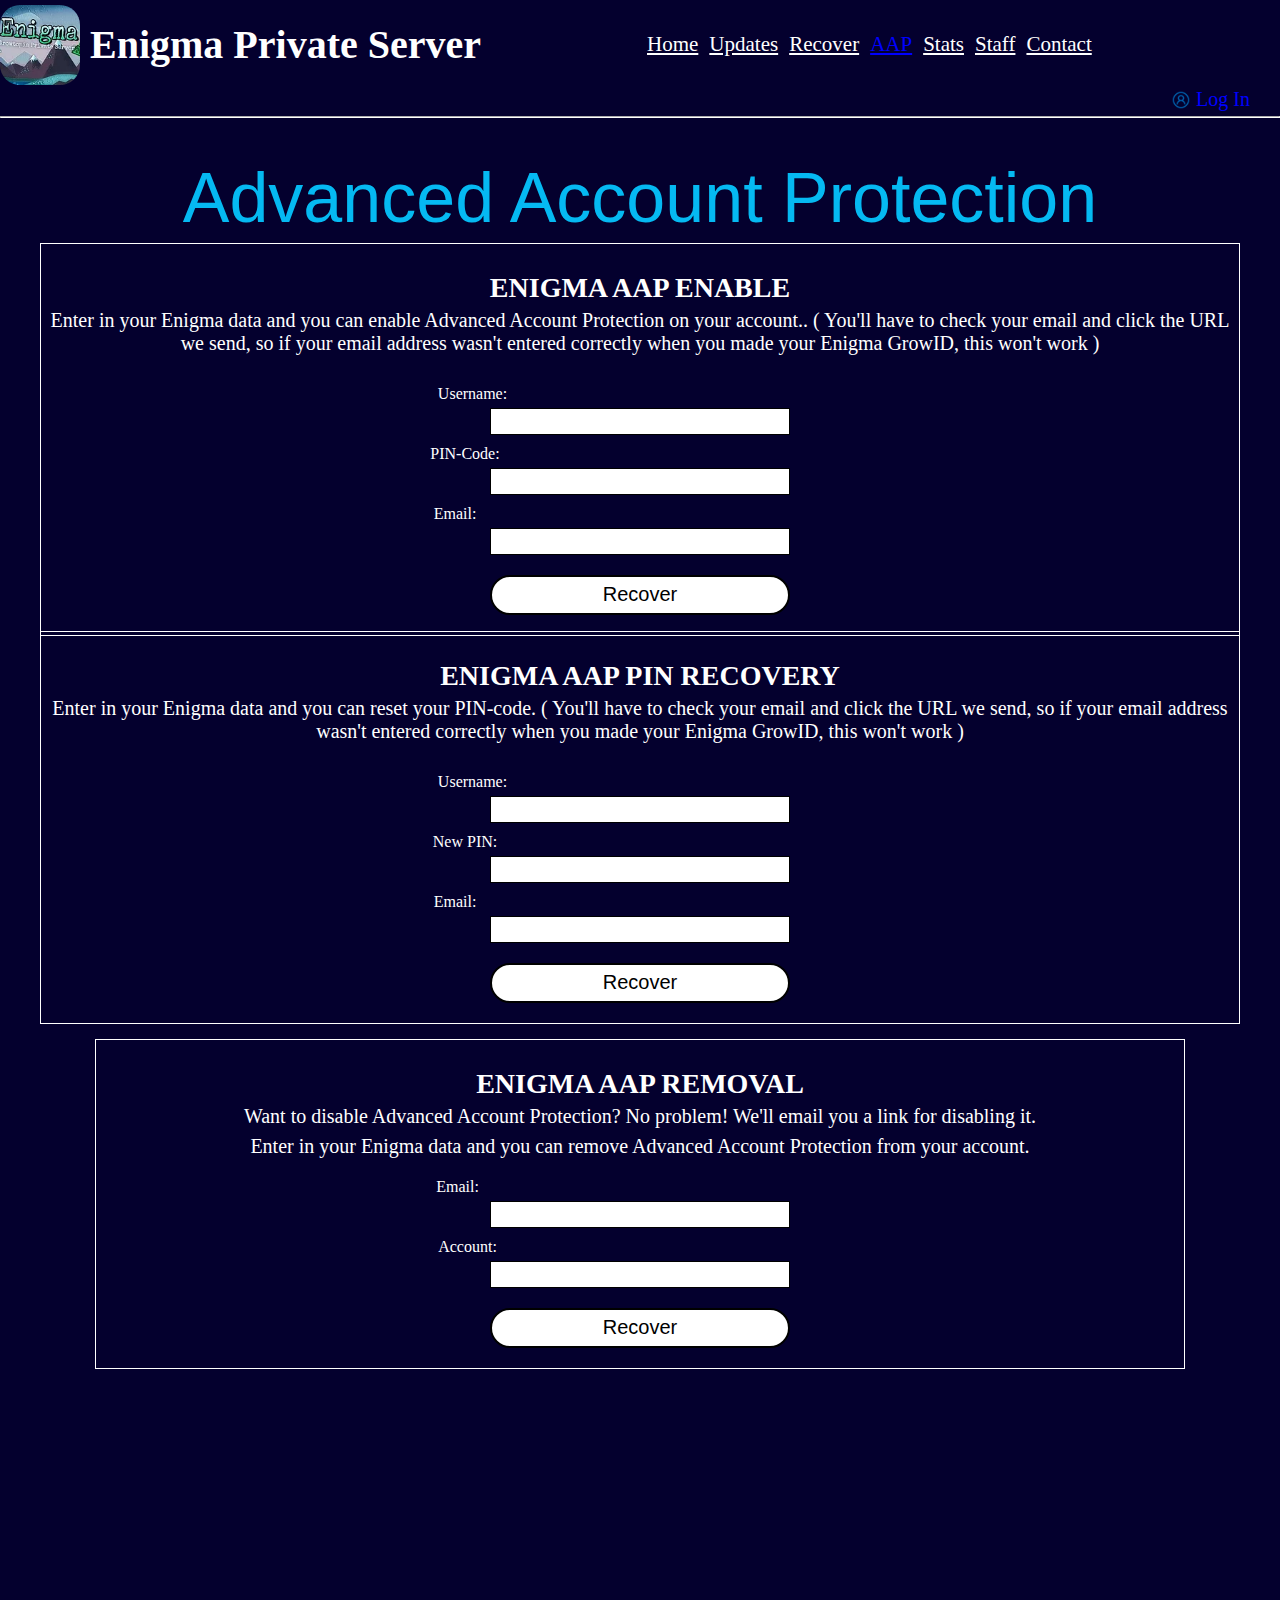
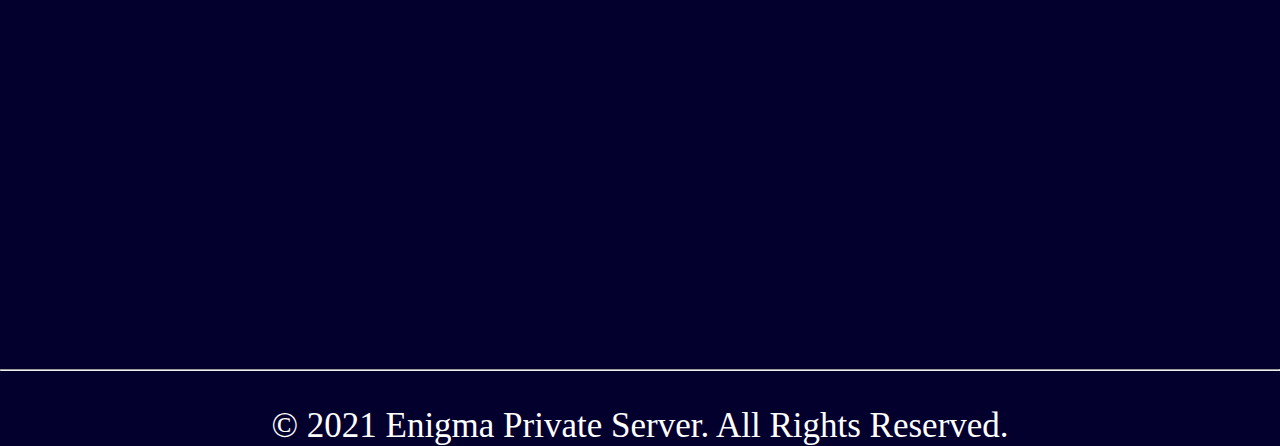
<file: aap.html>
<html xmlns="http://www.w3.org/1999/xhtml"><head>
    <style type="text/css">
        body, html {
            height: 100%;
            margin: 0;
        }
    </style>
    <link rel="stylesheet" href="design.css"><title>
	Account Protection
</title></head>
<body style="margin: 0; height: 100%; background-color: #04002e">
    
     <!--Lume effect, kuni jaanuarini arvatavasti...-->
    
    <!--Lume effect, kuni jaanuarini arvatavasti...-->

    <form method="post" action="./AccountProtection" id="NewForm">
<div class="aspNetHidden">
<input type="hidden" name="__EVENTTARGET" id="__EVENTTARGET" value="">
<input type="hidden" name="__EVENTARGUMENT" id="__EVENTARGUMENT" value="">
<input type="hidden" name="__VIEWSTATE" id="__VIEWSTATE" value="s2BmVvtiavBHxNt103ED93etzY4d7ng516Cw9JBS2lNLgckl0P8C7mkxbhyluVXpyHmVgtOSD/dCCUTKrFtEi8GUVT+y0OEjBwlMStL0SDuwUcH1EntvPzIa4psoymCDZ2h0NBDxgebGeqvsW01vtLjMMzbxFsgnMeRMg0NdXjQ=">
</div>

<script type="text/javascript">
//<![CDATA[
var theForm = document.forms['NewForm'];
if (!theForm) {
    theForm = document.NewForm;
}
function __doPostBack(eventTarget, eventArgument) {
    if (!theForm.onsubmit || (theForm.onsubmit() != false)) {
        theForm.__EVENTTARGET.value = eventTarget;
        theForm.__EVENTARGUMENT.value = eventArgument;
        theForm.submit();
    }
}
//]]>
</script>


<div class="aspNetHidden">

	<input type="hidden" name="__VIEWSTATEGENERATOR" id="__VIEWSTATEGENERATOR" value="1B19F359">
	<input type="hidden" name="__EVENTVALIDATION" id="__EVENTVALIDATION" value="Am5cwlbH7JGZKR1JWh77Mp2w7iohoC/DCsr2De9utOr+0w4JlvUlxsfRnoJVqXnqMRv0SlUVLLJzGG3EBEzgytLU6LMzMXP4PfUYfPV7Cq+z7wN14rLlfDSuArNBlzZr0T1Zb6IrwoS3lwMOL5j56Y6fw4FVkULTjRZ4O/URdkxKywX25nWE61mcH4aojPC6CzgPi354u+lSihnb2LlSEazp/MSVZPNGAXYRb222P5SlT/Ykd7syokdfIKpk/2Ezo4TmnIL2440VC60V7Vc3Fup1Z8dcE4IX6kqvSgvygUzN/ZpKnEJ+8XBfkU5t6zv079g3y4K/E6IEZFQ1w9asp+RYR/72ms4Jl1l2wR1Vp7d3W2LmLWRL+3vRtaK54xaTiQIkXDXQAlQ42RFVtVVMhHD3kb7NDcLfjbXpHW70ovWp1V2rlE5Lz97rXIEp5Wp4EyjHnDECtn8vMeq9+t+0Z4V6LISxLdXuOOyjUJnmpBk=">
</div>
        <div style="width: 100%; display: flex; position: relative;">
            <div style="width: 50%; float: left; display: flex; margin: 0 auto; position: relative;">
                <div style="margin: auto; margin-left: 0px; margin-right: 10px;">
                    <img src="enigmapslogo.png" style="width: 80px; height: 80px; border-radius: 20px; 20px; 20px; 20px;" alt="">
                </div>
                <h1>
                    <span style="color: #ffffff" class="bigtext">Enigma Private Server
                    </span>
                </h1>
            </div>
            <div style="width: 50%; float: right; display: inline-block; margin: auto;">
                <div style="display: inline-block; margin: auto;">
                    <a class="ylemineDivNupud" href="index.html"> Home</a>
                    <a class="ylemineDivNupud" href="updates.html"> Updates</a>
                    <a class="ylemineDivNupud" href="recover.html"> Recover</a>
                    <a class="ylemineDivNupud" href="aap.html" style="color: blue;"> AAP</a>
                    <a class="ylemineDivNupud" href="stats.html"> Stats</a>
                    <a class="ylemineDivNupud" href="staff.html"> Staff</a>
                    <a class="ylemineDivNupud" href="contact.html"> Contact</a>
                </div>
            </div>
        </div>
        <div style="width: 100%;">
            <div style="width: 50%; float: left;">
            </div>
            <div style="width: 50%; float: right;">
                <a href="login.html">
                    <span id="userLabel" style="color: blue; font-size: 20px; float: right; margin-right: 30px; margin-top: -2px; margin-bottom:0px;">Log In</span>
                </a>
                <img src="LoginIcon.png" style="float: right; width: 20px; margin-right: 5px; height: 20px; border-radius: 20px 20px 20px 20px;" alt="">

            </div>
        </div>
        <br>
        <hr style="border-color: #FFFFFF;" align="center">
        <div style="width: 100%; text-align: center; margin-top: -30px;">
            <p style="font-family: 'Barlow', sans-serif; font-size: 70px; color: #05B9F2; margin-bottom: 10px;">Advanced Account Protection </p>
        </div>
        <div style="display: flex;">

            <div style="border: 1px solid green; border-color: white; float:right; flex:1; margin-top:-5px; margin-left:40px; margin-right:40px;" class="wrapper">
                <p style="color: white; margin-bottom: 5px; text-align: center;" class="bigtext2">
                    <strong>ENIGMA AAP ENABLE
                    </strong>
                    <br>
                </p>
                <p style="color: white; margin-top: 2px; text-align: center; margin-bottom: 30px; font-size:20px;">Enter in your Enigma data and you can enable Advanced Account Protection on your account.. ( You'll have to check your email and click the URL we send, so if your email address wasn't entered correctly when you made your Enigma GrowID, this won't work ) </p>

                <p style="margin-right: 335px; color: white; margin-top: 0px; margin-bottom: 5px; font-family: Candara;">Username: </p>
                <input name="aapEnableName" type="text" id="aapEnableName" class="textbox">
                <br>
                <p style="margin-right: 350px; color: white; margin-top: 0px; margin-bottom: 5px; font-family: Candara;">PIN-Code: </p>
                <input name="aapEnablePin" type="text" id="aapEnablePin" class="textbox">
                <br>
                <p style="margin-right: 370px; color: white; margin-top: 0px; margin-bottom: 5px; font-family: Candara;">Email: </p>
                <input name="aapEnableEmail" type="text" id="aapEnableEmail" class="textbox">
                <br>
                <input type="submit" name="Button3" value="Recover" id="Button3" class="button">
                <br>
                            
            </div>
        </div>


        <div style="display: flex;">

           

            <div style=" color:white; border: 1px solid green; border-color: white; float:right; flex:1; margin-top:-5px; margin-left:40px; margin-right:40px;" class="wrapper">
                <p style="margin-bottom: 5px; text-align: center;" class="bigtext2">
                    <strong>ENIGMA AAP PIN RECOVERY
                    </strong>
                    <br>
                </p>
                <p style=" margin-top: 2px; text-align: center; margin-bottom: 30px; font-size:20px;">Enter in your Enigma data and you can reset your PIN-code. ( You'll have to check your email and click the URL we send, so if your email address wasn't entered correctly when you made your Enigma GrowID, this won't work ) </p>

                <p style="margin-right: 335px;  margin-top: 0px; margin-bottom: 5px; font-family: Candara;">Username: </p>
                <input name="Name" type="text" id="Name" class="textbox">
                <br>
                <p style="margin-right: 350px;  margin-top: 0px; margin-bottom: 5px; font-family: Candara;">New PIN: </p>
                <input name="Pin" type="text" id="Pin" class="textbox">
                <br>
                <p style="margin-right: 370px;  margin-top: 0px; margin-bottom: 5px; font-family: Candara;">Email: </p>
                <input name="Email" type="text" id="Email" class="textbox">
                <br>
                <input type="submit" name="Button1" value="Recover" id="Button1" class="button">
                <br>
                            
            </div>

           

        </div>
        <div style="width:85%; color:white; border:1px solid green; border-color:white; margin: 0 auto; margin-top:15px; text-align:center;">
            <p style=" margin-bottom: 5px; text-align: center;" class="bigtext2">
                <strong>ENIGMA AAP REMOVAL</strong>
            </p>
            <p style=" margin-top: 2px; text-align: center; margin-bottom:7px; font-size:20px;">Want to disable Advanced Account Protection? No problem! We'll email you a link for disabling it. </p>
            <p style="margin-top: 2px; text-align: center; font-size:20px;">Enter in your Enigma data and you can remove Advanced Account Protection from your account. </p>
            <p style="margin-right: 365px;  margin-top: 0px; margin-bottom: 5px; font-family: Candara;">Email: </p>
                <input name="Email2" type="text" id="Email2" class="textbox">
                <br>
                <p style="margin-right: 345px;  margin-top: 0px; margin-bottom: 5px; font-family: Candara;">Account: </p>
                <input name="Account2" type="text" id="Account2" class="textbox">
                <br>
            <input type="submit" name="Button2" value="Recover" id="Button2" class="button">
                <br>
                
        </div>
        
    </form>

    <hr style="margin-top: 600px;">

    <div>
        <p style="color:white; font-size:35px; margin-bottom:-10px;" align="center">
            © 2021 Enigma Private Server. All Rights Reserved.
        </p>
    </div>




</body></html>
</file>
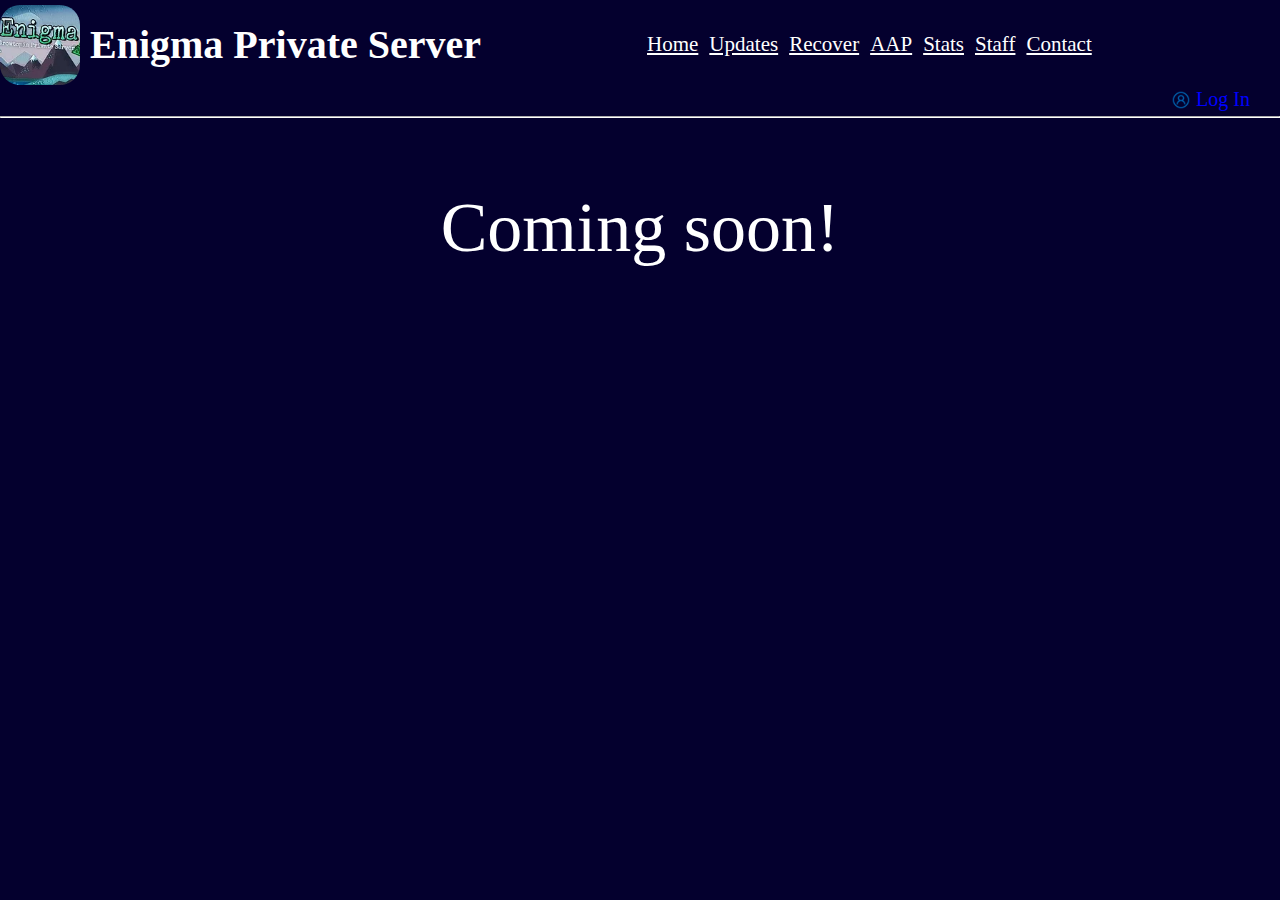
<file: contact.html>
<html xmlns="http://www.w3.org/1999/xhtml"><head><link rel="stylesheet" href="design.css"><title>
	Coming soon!
</title></head>
<body style="margin: 0; height: 100%; background-color: #04002e">
    <form method="post" action="./contact" id="form1">
<div class="aspNetHidden">
<input type="hidden" name="__EVENTTARGET" id="__EVENTTARGET" value="">
<input type="hidden" name="__EVENTARGUMENT" id="__EVENTARGUMENT" value="">
<input type="hidden" name="__VIEWSTATE" id="__VIEWSTATE" value="+ao/y60AmU1+Lkiep3hdiN2y+pB4tXNKpOjIT2WH5cp1Gi+DErubJKBo27epBvUj3+w/jTinS+unMUa6wUIZzfY5LDWlqpfKNdWHdpK2x5w=">
</div>

<script type="text/javascript">
//<![CDATA[
var theForm = document.forms['form1'];
if (!theForm) {
    theForm = document.form1;
}
function __doPostBack(eventTarget, eventArgument) {
    if (!theForm.onsubmit || (theForm.onsubmit() != false)) {
        theForm.__EVENTTARGET.value = eventTarget;
        theForm.__EVENTARGUMENT.value = eventArgument;
        theForm.submit();
    }
}
//]]>
</script>


<div class="aspNetHidden">

	<input type="hidden" name="__VIEWSTATEGENERATOR" id="__VIEWSTATEGENERATOR" value="F4A5820B">
	<input type="hidden" name="__EVENTVALIDATION" id="__EVENTVALIDATION" value="UthGIwy2W9KrqND0HUbDQQ2/2buzJkDfwg4c/IWitOIs99pza05erk8rElEvsFa1mNO5yMy96GT4WQgkNsBHmb90/I0WaflJArxyeMMyllZRVa2GXq96ym5HlcSt8ZyAUOvZtXLbXOoomWJlzk35YdWB3x3fmi7oCkH6pSC/aw2mKVxLrGTcCJlpeAbmCECBtfFVX38jkcZ34i+bm6ir+ckmQ1Wn6MF2+oPGC4gehiGogitY8a8Y1WfE6crU73P8">
</div>
        <div style="width: 100%; display: flex; position: relative;">
            <div style="width: 50%; float: left; display: flex; margin: 0 auto; position: relative;">
                <div style="margin: auto; margin-left: 0px; margin-right: 10px;">
                    <img src="enigmapslogo.png" style="width: 80px; height: 80px; border-radius: 20px; 20px; 20px; 20px;" alt="">
                </div>
                <h1>
                    <span style="color: #ffffff" class="bigtext">Enigma Private Server
                    </span>
                </h1>
            </div>
            <div style="width: 50%; float: right; display: inline-block; margin: auto;">
                <div style="display: inline-block; margin: auto;">
                    <a id="home" class="ylemineDivNupud" href="index.html"> Home</a>
                    <a id="updates" class="ylemineDivNupud" href="updates.html"> Updates</a>
                    <a id="recover" class="ylemineDivNupud" href="recover.html"> Recover</a>
                    <a id="aap" class="ylemineDivNupud" href="aap.html"> AAP</a>
                    <a id="stats" class="ylemineDivNupud" href="stats.html"> Stats</a>
                    <a id="staff" class="ylemineDivNupud" href="staff.html"> Staff</a>
                    <a id="contact" class="ylemineDivNupud" href="contact.html"> Contact</a>
                </div>
            </div>
        </div>
        <div style="width: 100%;">
            <div style="width: 50%; float: left;">
            </div>
            <div style="width: 50%; float: right;">
                <a href="login.html">
                    <span id="userLabel" style="color: blue; font-size: 20px; float: right; margin-right: 30px; margin-top: -2px; margin-bottom:0px;">Log In</span>
                </a>
                <img src="LoginIcon.png" style="float: right; width: 20px; margin-right: 5px; height: 20px; border-radius: 20px; 20px; 20px; 20px;" alt="">

            </div>
        </div>
        <br>
        <hr style="border-color: #FFFFFF;" align="center">
        <div style="text-align:center;">
            <p style="color:white; font-size:70px;"> Coming soon! </p>
        </div>
        
    </form>


</body></html>
</file>
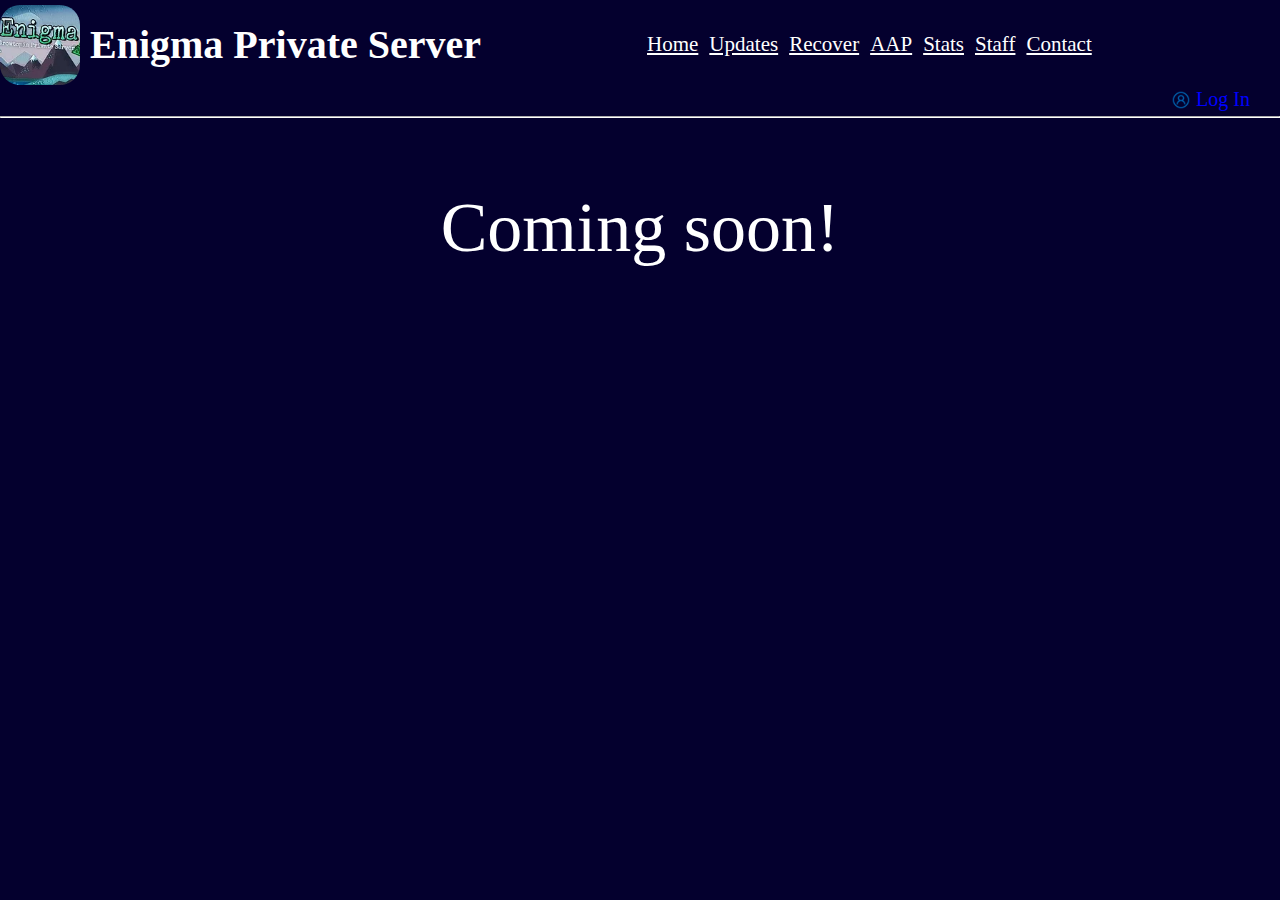
<file: login.html>
<html xmlns="http://www.w3.org/1999/xhtml"><head><link rel="stylesheet" href="design.css"><title>
	Coming soon!
</title></head>
<body style="margin: 0; height: 100%; background-color: #04002e">
    <form method="post" action="./comingsoon.aspx" id="form1">
<div class="aspNetHidden">
<input type="hidden" name="__EVENTTARGET" id="__EVENTTARGET" value="">
<input type="hidden" name="__EVENTARGUMENT" id="__EVENTARGUMENT" value="">
<input type="hidden" name="__VIEWSTATE" id="__VIEWSTATE" value="wRb6njcLcdf3p187fJyPYQmT0xgs4gQIWvy1e6bJ6B7OLF8XiLQ3AG5o5P7g8aBhcKvMsC5Tb/KhGMNnaBcIe92H2/Pkmfc2XWv0aT2ZtjY=">
</div>

<script type="text/javascript">
//<![CDATA[
var theForm = document.forms['form1'];
if (!theForm) {
    theForm = document.form1;
}
function __doPostBack(eventTarget, eventArgument) {
    if (!theForm.onsubmit || (theForm.onsubmit() != false)) {
        theForm.__EVENTTARGET.value = eventTarget;
        theForm.__EVENTARGUMENT.value = eventArgument;
        theForm.submit();
    }
}
//]]>
</script>


<div class="aspNetHidden">

	<input type="hidden" name="__VIEWSTATEGENERATOR" id="__VIEWSTATEGENERATOR" value="F4A5820B">
	<input type="hidden" name="__EVENTVALIDATION" id="__EVENTVALIDATION" value="8lERtJfG0VxtIeJ1Jh23MAL3k+vpmOnRuuDFbVanpsQn1Z+2N6dMpI4Nn3Gqi3rI5E2Ld0k1DrS1MoNv+iL+XnDhuW3FuzWzoj9a8Tfqx6MzBZs0YqUhPp2UYkx8yyq1+jlfjfg/iCGXliveOIeqwwL5sldEwxoOsTiq8T6FhXFkFgdj36h6IPuAU+gFkP0EWsI0C4P3OnXc7fss7TgBL2D9k/UkvycesBXy0+6H3XMgjQJ9zv5hz6cydBIQ3xO1">
</div>
        <div style="width: 100%; display: flex; position: relative;">
            <div style="width: 50%; float: left; display: flex; margin: 0 auto; position: relative;">
                <div style="margin: auto; margin-left: 0px; margin-right: 10px;">
                    <img src="enigmapslogo.png" style="width: 80px; height: 80px; border-radius: 20px; 20px; 20px; 20px;" alt="">
                </div>
                <h1>
                    <span style="color: #ffffff" class="bigtext">Enigma Private Server
                    </span>
                </h1>
            </div>
            <div style="width: 50%; float: right; display: inline-block; margin: auto;">
                <div style="display: inline-block; margin: auto;">
                    <a id="home" class="ylemineDivNupud" href="index.html"> Home</a>
                    <a id="updates" class="ylemineDivNupud" href="updates.html"> Updates</a>
                    <a id="recover" class="ylemineDivNupud" href="recover.html"> Recover</a>
                    <a id="aap" class="ylemineDivNupud" href="aap.html"> AAP</a>
                    <a id="stats" class="ylemineDivNupud" href="stats.html"> Stats</a>
                    <a id="staff" class="ylemineDivNupud" href="staff.html"> Staff</a>
                    <a id="contact" class="ylemineDivNupud" href="contact.html"> Contact</a>
                </div>
            </div>
        </div>
        <div style="width: 100%;">
            <div style="width: 50%; float: left;">
            </div>
            <div style="width: 50%; float: right;">
                <a href="login.html">
                    <span id="userLabel" style="color: blue; font-size: 20px; float: right; margin-right: 30px; margin-top: -2px; margin-bottom:0px;">Log In</span>
                </a>
                <img src="LoginIcon.png" style="float: right; width: 20px; margin-right: 5px; height: 20px; border-radius: 20px; 20px; 20px; 20px;" alt="">

            </div>
        </div>
        <br>
        <hr style="border-color: #FFFFFF;" align="center">
        <div style="text-align:center;">
            <p style="color:white; font-size:70px;"> Coming soon! </p>
        </div>
        
    </form>


</body></html>
</file>
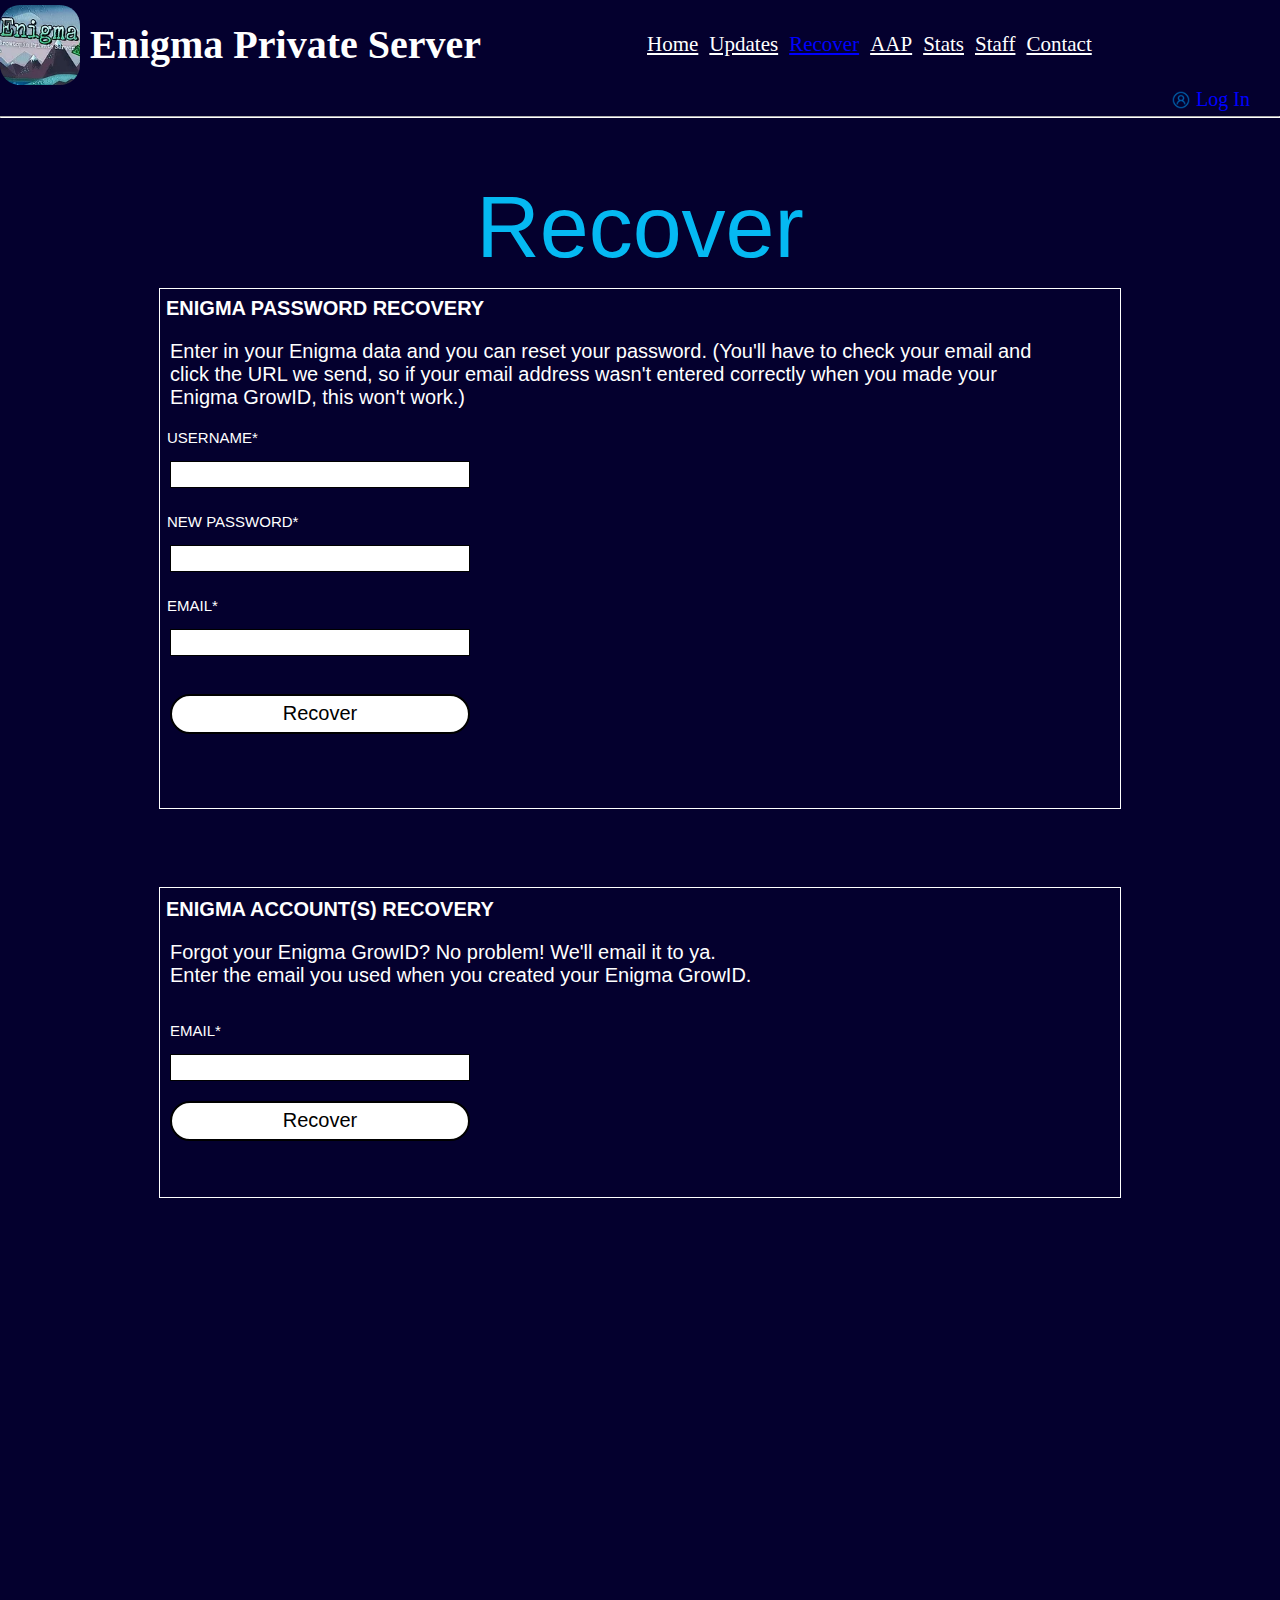
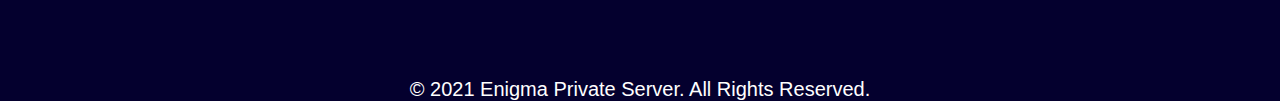
<file: recover.html>
<html xmlns="http://www.w3.org/1999/xhtml"><head>
    <style type="text/css">
        body, html {
            height: 100%;
            margin: 0;
        }
    </style>
    <link rel="stylesheet" href="design.css"><title>
	Recover
</title></head>
<body style="margin: 0; height: 100%; background-color: #04002e">

    <!--Lume effect, kuni jaanuarini arvatavasti...-->

    <!--Lume effect, kuni jaanuarini arvatavasti...-->

    <form method="post" action="./recover" id="form1">
<div class="aspNetHidden">
<input type="hidden" name="__EVENTTARGET" id="__EVENTTARGET" value="">
<input type="hidden" name="__EVENTARGUMENT" id="__EVENTARGUMENT" value="">
<input type="hidden" name="__VIEWSTATE" id="__VIEWSTATE" value="vanybcm4h0wbSnpPKmkRXPzXJTyV5jOrV6Sa33tzlTCTQgccmLMYmILjVS0dgqLg5lJ50unIQxz8lXti0MMl6UBTw60M7Us/vrrmyLZCa1bQCZfv1uX1V7/YwVX5lf65PEZDjEP4JTkmDFMwGhtiA8feTEB0XlVkXnS2H6bdWiw=">
</div>

<script type="text/javascript">
//<![CDATA[
var theForm = document.forms['form1'];
if (!theForm) {
    theForm = document.form1;
}
function __doPostBack(eventTarget, eventArgument) {
    if (!theForm.onsubmit || (theForm.onsubmit() != false)) {
        theForm.__EVENTTARGET.value = eventTarget;
        theForm.__EVENTARGUMENT.value = eventArgument;
        theForm.submit();
    }
}
//]]>
</script>


<div class="aspNetHidden">

	<input type="hidden" name="__VIEWSTATEGENERATOR" id="__VIEWSTATEGENERATOR" value="D3CA15D4">
	<input type="hidden" name="__EVENTVALIDATION" id="__EVENTVALIDATION" value="h/zRU2mUWaB9+aVGHDHVWFVsSAGUctRJjx9D+J9DBZLS6qzi8xhNyk+2VDqmlxchSfQLTH1DJMtQke4pcB1JN8Vm6EmlUnHFsKETkuUObxFFKrOO9BfFa8SKBX9Gj26ufBX/ZSMalD7nEJrcV9z4hjeL8fV/bKhBxq6aC+qOd5J3Ulm9FyCXeTco3RUlE//G6vLta1bbr5w/yZBFFRuse7HVcY2Y7jo6Cp/WjRs2uGz9IElBLYCZPtW7D4YxwIOOdsCwkgyyRP46Brjk6OVRSeDLrR8CoKRv3muXEB0w28n6LD3KITpbBQfq+bni2lfu+bmZeAMLdrQEAZh5ZvIaKNOFgz+yuQq8izylpRZnpSBxaOeDBHNP2lxgQSgb0KIg">
</div>
        <div style="width: 100%; display: flex; position: relative;">
            <div style="width: 50%; float: left; display: flex; margin: 0 auto; position: relative;">
                <div style="margin: auto; margin-left: 0px; margin-right: 10px;">
                    <img src="enigmapslogo.png" style="width: 80px; height: 80px; border-radius: 20px; 20px; 20px; 20px;" alt="">
                </div>
                <h1>
                    <span style="color: #ffffff" class="bigtext">Enigma Private Server
                    </span>
                </h1>
            </div>
            <div style="width: 50%; float: right; display: inline-block; margin: auto;">
                <div style="display: inline-block; margin: auto;">
                    <a class="ylemineDivNupud" href="index.html"> Home</a>
                    <a class="ylemineDivNupud" href="updates.html"> Updates</a>
                    <a class="ylemineDivNupud" href="recover.html" style="color: blue;"> Recover</a>
                    <a class="ylemineDivNupud" href="aap.html"> AAP</a>
                    <a class="ylemineDivNupud" href="stats.html"> Stats</a>
                    <a class="ylemineDivNupud" href="staff.html"> Staff</a>
                    <a class="ylemineDivNupud" href="contact.html"> Contact</a>
                </div>
            </div>
        </div>
        <div style="width: 100%;">
            <div style="width: 50%; float: left;">
            </div>
            <div style="width: 50%; float: right;">
                <a href="login.html">
                    <span id="userLabel" style="color: blue; font-size: 20px; float: right; margin-right: 30px; margin-top: -2px; margin-bottom:0px;">Log In</span>
                </a>
                <img src="LoginIcon.png" style="float: right; width: 20px; margin-right: 5px; height: 20px; border-radius: 20px 20px 20px 20px;" alt="">

            </div>
        </div>
        <br>
        <hr style="border-color: #FFFFFF;" align="center">
        <div style="width: 100%; text-align: center; margin-top: -30px;">
            <p style="font-family: 'Barlow', sans-serif; font-size: 88px; color: #05B9F2; margin-bottom: 10px;">Recover </p>
        </div>
        <!-- Pildid -->

       
        <!-- Pildid -->
        <div style="width: 75%; margin: 0 auto; height: auto; font-family: 'Barlow', sans-serif; border: 1px solid white; color:white;">
            <br>
            <div style="width: 100%; margin-top: 30px; height: auto; margin: 0 auto;">
                <p style="margin-left: 6px; margin-right: 40px; font-size: 20px; margin-top: -10px;"><b>ENIGMA PASSWORD RECOVERY</b> </p>
                <p style="margin-left: 10px; margin-right: 70px; font-size: 20px; margin-top: 15px;">Enter in your Enigma data and you can reset your password. (You'll have to check your email and click the URL we send, so if your email address wasn't entered correctly when you made your Enigma GrowID, this won't work.) </p>
            </div>

            <div style="width: 100%;  height: auto; margin: 0 auto;">
                <div style="width: 50%;">
                    <p style="font-size: 15px; margin-left: 7px;">USERNAME* </p>
                    <input name="Name" type="text" id="Name" class="textbox" style="margin-left: 10px;">
                </div>
            </div>

            <div style="width: 100%; height: auto; margin: 0 auto;">
                <div style="width: 50%; ">
                    <p style="font-size: 15px; margin-left: 7px;">NEW PASSWORD* </p>
                    <input name="Pass" type="text" id="Pass" class="textbox" style="margin-left: 10px;">
                </div>
            </div>

            <div style="width: 100%;  height: auto; margin: 0 auto;">
                <div style="width: 50%;">
                    <p style="font-size: 15px; margin-left: 7px;">EMAIL* </p>
                    <input name="Email" type="text" id="Email" class="textbox" style="margin-left: 10px;">
                </div>
            </div>
            <br>
            <input type="submit" name="Button1" value="Recover" id="Button1" class="button" style="margin-left: 10px;">
            <br>
            
            <br>
            <br>
            <br>
        </div>
        <br>

        <div style="width: 75%; margin: 0 auto; border: 1px solid white; height: auto; font-family: 'Barlow', sans-serif; margin-top: 60px; color:white;">
            <br>
            <p style="margin-left: 6px; margin-right: 40px; font-size: 20px; margin-top: -8px;"><b>ENIGMA ACCOUNT(S) RECOVERY</b> </p>
            <p style="margin-left: 10px; margin-right: 70px; font-size: 20px;">Forgot your Enigma GrowID? No problem! We'll email it to ya.
                <br>
                Enter the email you used when you created your Enigma GrowID. </p>

            <div style="width: 100%; height: auto; margin: 0 auto;">
                <div style="width: 100%; float: left;">
                    <p style="font-size: 15px; margin-left: 10px;">EMAIL* </p>
                    <input name="accEmail" type="text" id="accEmail" class="textbox" style="margin-left: 10px;">
                </div>
            </div>
            <input type="submit" name="accButton" value="Recover" id="accButton" class="button" style="margin-left: 10px;">
            <br>
            
            <br>
            <br>
        </div>

        <!--Footer-->
        <footer class="footerDiv" style="margin-top: 480px;">
		   <p class="footerText"> © 2021&nbsp;Enigma Private Server. All Rights Reserved. </p>
		</footer>
        <!--Footer-->
    </form>




</body></html>
</file>
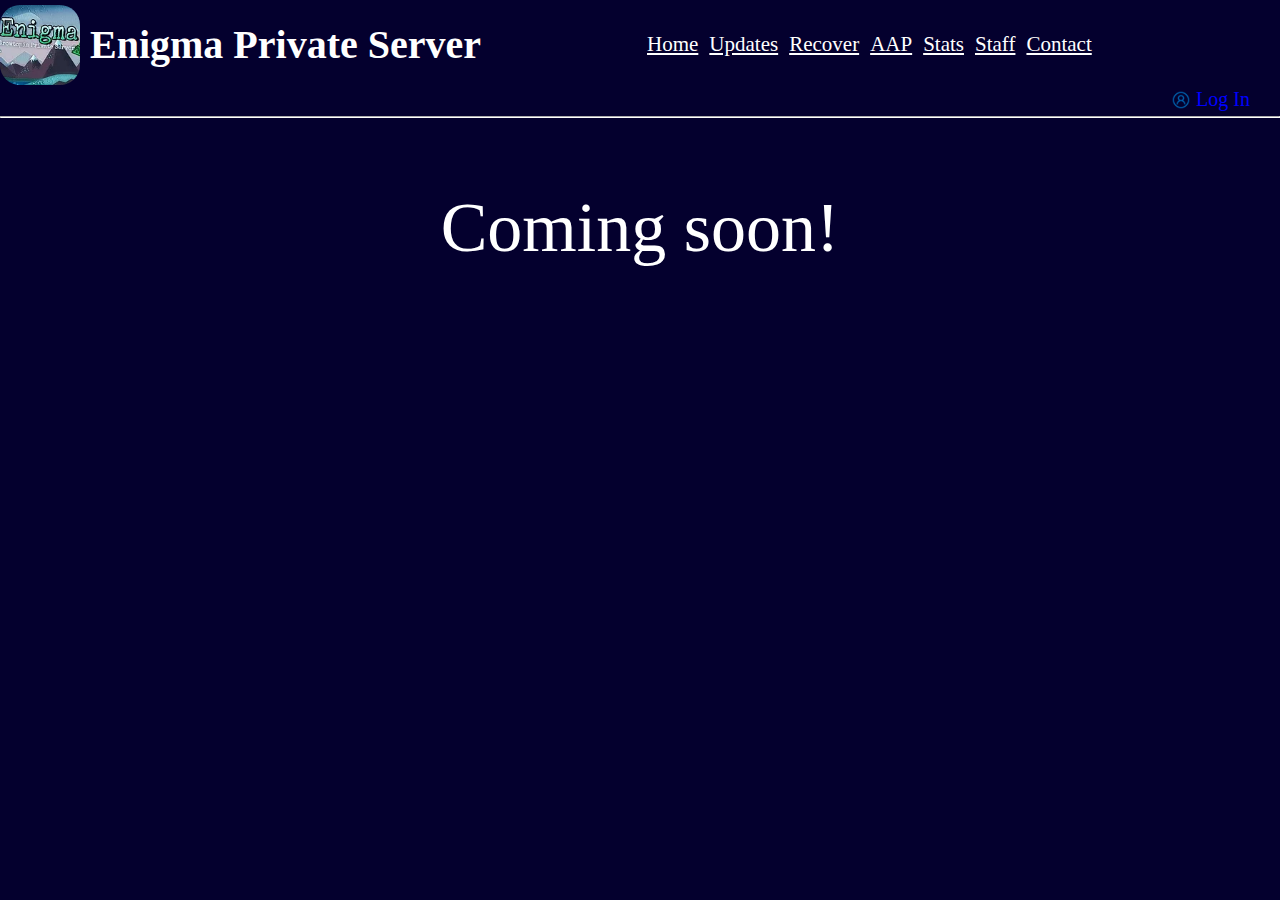
<file: staff.html>
<html xmlns="http://www.w3.org/1999/xhtml"><head><link rel="stylesheet" href="design.css"><title>
	Coming soon!
</title></head>
<body style="margin: 0; height: 100%; background-color: #04002e">
    <form method="post" action="./staff" id="form1">
<div class="aspNetHidden">
<input type="hidden" name="__EVENTTARGET" id="__EVENTTARGET" value="">
<input type="hidden" name="__EVENTARGUMENT" id="__EVENTARGUMENT" value="">
<input type="hidden" name="__VIEWSTATE" id="__VIEWSTATE" value="nFFrMftpD8RStv7wlw52/op4Sn1fPj0pfRmtFvfLDxe0yWomzMAwoakhqnwbd8b/N5d3uokF4hhPvPWitnvfaztxc/wdSRs0cgH/A9fM0yo=">
</div>

<script type="text/javascript">
//<![CDATA[
var theForm = document.forms['form1'];
if (!theForm) {
    theForm = document.form1;
}
function __doPostBack(eventTarget, eventArgument) {
    if (!theForm.onsubmit || (theForm.onsubmit() != false)) {
        theForm.__EVENTTARGET.value = eventTarget;
        theForm.__EVENTARGUMENT.value = eventArgument;
        theForm.submit();
    }
}
//]]>
</script>


<div class="aspNetHidden">

	<input type="hidden" name="__VIEWSTATEGENERATOR" id="__VIEWSTATEGENERATOR" value="F4A5820B">
	<input type="hidden" name="__EVENTVALIDATION" id="__EVENTVALIDATION" value="[base64]">
</div>
        <div style="width: 100%; display: flex; position: relative;">
            <div style="width: 50%; float: left; display: flex; margin: 0 auto; position: relative;">
                <div style="margin: auto; margin-left: 0px; margin-right: 10px;">
                    <img src="enigmapslogo.png" style="width: 80px; height: 80px; border-radius: 20px; 20px; 20px; 20px;" alt="">
                </div>
                <h1>
                    <span style="color: #ffffff" class="bigtext">Enigma Private Server
                    </span>
                </h1>
            </div>
            <div style="width: 50%; float: right; display: inline-block; margin: auto;">
                <div style="display: inline-block; margin: auto;">
                    <a id="home" class="ylemineDivNupud" href="index.html"> Home</a>
                    <a id="updates" class="ylemineDivNupud" href="updates.html"> Updates</a>
                    <a id="recover" class="ylemineDivNupud" href="recover.html)"> Recover</a>
                    <a id="aap" class="ylemineDivNupud" href="aap.html"> AAP</a>
                    <a id="stats" class="ylemineDivNupud" href="stats.html"> Stats</a>
                    <a id="staff" class="ylemineDivNupud" href="staff.html"> Staff</a>
                    <a id="contact" class="ylemineDivNupud" href="contact.html"> Contact</a>
                </div>
            </div>
        </div>
        <div style="width: 100%;">
            <div style="width: 50%; float: left;">
            </div>
            <div style="width: 50%; float: right;">
                <a href="login.html">
                    <span id="userLabel" style="color: blue; font-size: 20px; float: right; margin-right: 30px; margin-top: -2px; margin-bottom:0px;">Log In</span>
                </a>
                <img src="LoginIcon.png" style="float: right; width: 20px; margin-right: 5px; height: 20px; border-radius: 20px; 20px; 20px; 20px;" alt="">

            </div>
        </div>
        <br>
        <hr style="border-color: #FFFFFF;" align="center">
        <div style="text-align:center;">
            <p style="color:white; font-size:70px;"> Coming soon! </p>
        </div>
        
    </form>


</body></html>
</file>
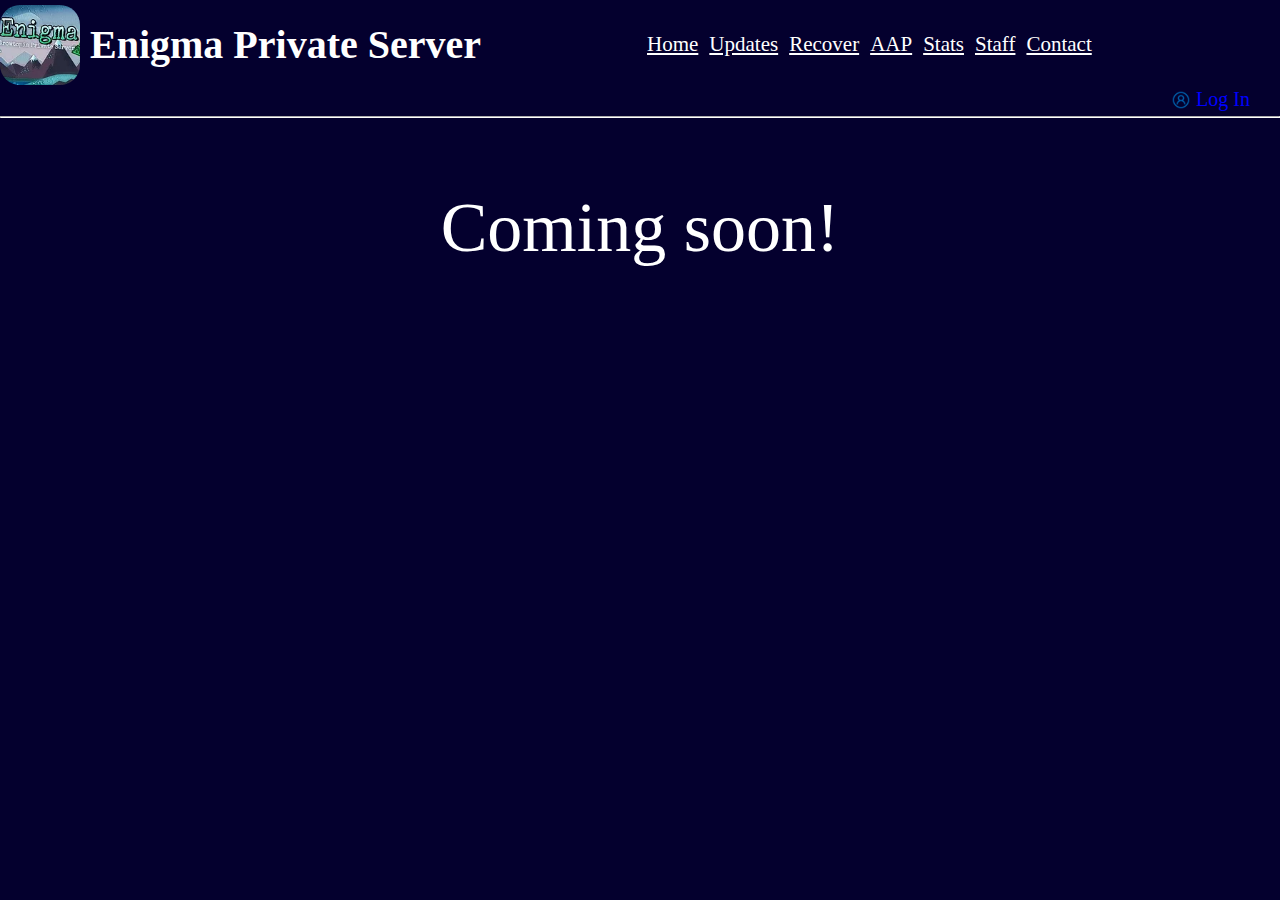
<file: stats.html>
<html xmlns="http://www.w3.org/1999/xhtml"><head><link rel="stylesheet" href="design.css"><title>
	Coming soon!
</title></head>
<body style="margin: 0; height: 100%; background-color: #04002e">
    <form method="post" action="./stats" id="form1">
<div class="aspNetHidden">
<input type="hidden" name="__EVENTTARGET" id="__EVENTTARGET" value="">
<input type="hidden" name="__EVENTARGUMENT" id="__EVENTARGUMENT" value="">
<input type="hidden" name="__VIEWSTATE" id="__VIEWSTATE" value="xkQVrw8GBqMhKXUPYlCRby4Y36II2/AwEnEnghVsWsMA6TOZHc5Bq2qRR9UOW4EGuMSLxJUjOWqJR/dV9Wg6MhQouXKEJ993SIVcihhDtw0=">
</div>

<script type="text/javascript">
//<![CDATA[
var theForm = document.forms['form1'];
if (!theForm) {
    theForm = document.form1;
}
function __doPostBack(eventTarget, eventArgument) {
    if (!theForm.onsubmit || (theForm.onsubmit() != false)) {
        theForm.__EVENTTARGET.value = eventTarget;
        theForm.__EVENTARGUMENT.value = eventArgument;
        theForm.submit();
    }
}
//]]>
</script>


<div class="aspNetHidden">

	<input type="hidden" name="__VIEWSTATEGENERATOR" id="__VIEWSTATEGENERATOR" value="F4A5820B">
	<input type="hidden" name="__EVENTVALIDATION" id="__EVENTVALIDATION" value="PWwCEDahiPIlHwsa4v2LGXZs2M7KsA4/bo569I2d6RGkEBP71xl04dORAh826wVC7oBNA26i6cUzqmhwuMkI8WDOK0gRorbnWp3//Sg+zp7NOHfMvBTrn8lAGVhxFJwLMT8cNBNBt+n+OuGaOZOho3l9A9yiPl1GtIojxol5HUv5jinX6k0Teb3kCzpoi3fYr08T/EPm1QtJTj6DvsoJU3lqF49SPCp2YDb0KoyoIcc4kVMi4zIGP19UV0rXTBKW">
</div>
        <div style="width: 100%; display: flex; position: relative;">
            <div style="width: 50%; float: left; display: flex; margin: 0 auto; position: relative;">
                <div style="margin: auto; margin-left: 0px; margin-right: 10px;">
                    <img src="enigmapslogo.png" style="width: 80px; height: 80px; border-radius: 20px; 20px; 20px; 20px;" alt="">
                </div>
                <h1>
                    <span style="color: #ffffff" class="bigtext">Enigma Private Server
                    </span>
                </h1>
            </div>
            <div style="width: 50%; float: right; display: inline-block; margin: auto;">
                <div style="display: inline-block; margin: auto;">
                    <a id="home" class="ylemineDivNupud" href="index.html"> Home</a>
                    <a id="updates" class="ylemineDivNupud" href="updates.html"> Updates</a>
                    <a id="recover" class="ylemineDivNupud" href="recover.html"> Recover</a>
                    <a id="aap" class="ylemineDivNupud" href="aap.html"> AAP</a>
                    <a id="stats" class="ylemineDivNupud" href="stats.html"> Stats</a>
                    <a id="staff" class="ylemineDivNupud" href="staff.html"> Staff</a>
                    <a id="contact" class="ylemineDivNupud" href="contact.html"> Contact</a>
                </div>
            </div>
        </div>
        <div style="width: 100%;">
            <div style="width: 50%; float: left;">
            </div>
            <div style="width: 50%; float: right;">
                <a href="login.html">
                    <span id="userLabel" style="color: blue; font-size: 20px; float: right; margin-right: 30px; margin-top: -2px; margin-bottom:0px;">Log In</span>
                </a>
                <img src="LoginIcon.png" style="float: right; width: 20px; margin-right: 5px; height: 20px; border-radius: 20px; 20px; 20px; 20px;" alt="">

            </div>
        </div>
        <br>
        <hr style="border-color: #FFFFFF;" align="center">
        <div style="text-align:center;">
            <p style="color:white; font-size:70px;"> Coming soon! </p>
        </div>
        
    </form>


</body></html>
</file>
<file: design.css>
.alas {
    position : absolute;
    bottom : 0;
    height : 40px;
    margin-top : 40px;
}


.wrapper {
    text-align: center;
    margin-top: 15px;
}

.ylemineDivNupud {
    color: white;
    margin-left: 7px;
    font-size: 21px;
}

.disainiPildid
{
	position:absolute;
	z-index: -1;
	
}

.textbox {
    margin-bottom: 10px;
    font-size: 20px;
    width: 300px;
    color: black;
    background-color: white;
    border-style: solid;
    border-width: 1px;
    border-color: black;
}

.button {
    margin-bottom: 20px;
    margin-top: 10px;
    font-size: 20px;
    width: 300px;
    height: 40px;
    color: black;
    background-color: white;
    border-style: solid;
    border-color: black;
    border-radius: 20px 20px 20px 20px;
}

.enigmapic {
    display: block;
    margin-left: auto;
    margin-right: auto;
    width: 100%;
    height: 200px;
}

.border {
    margin-top: 100px;
}

.bigtext {
    font-size: 40px;
    font-family: Candara;
}

.bigtext2 {
    font-size: 28px;
    font-family: Candara;
}

.recover {
    font-size: 20px;
}


.enigmaPicture {
    background-image: url("pilt2.png");
    background-color: #cccccc;
}

.panel {
    left: 12%;
    position: absolute;
    top: 85%;
    border: 1px solid green;
    border-color: #00a6ff;
    margin: auto;
    width: 75%;
    height: 150px;
    text-align: center;
}


.child {
    margin: auto;
    border: 1px solid green;
    border-color: #00a6ff;
    width: 75%;
    height: 250px;
}

.video {
    margin: 0 auto;
    width: 70%;
    display: block;
    margin-top: 15px;
}

@media all and (min-width:2000px) {
    .video {
        margin: 0 auto;
        width: 50%;
        display: block;
        margin-top: 15px;
    }
}

body {
    background-color: black;
}

.top-wrapper {
    align-items: stretch;
    align-self: flex-start;
    display: flex;
    flex-direction: row;
    height: 100%;
    max-height: 250px;
    width: 100%;
}

#wrapper {
    align-items: stretch;
    border: 3px solid #f00;
    display: flex;
    flex-direction: column;
    flex-wrap: nowrap;
    height: 300px;
    margin: 10px auto 0;
    overflow: hidden;
    width: 50%;
}

#flex {
    background-color: blue;
    flex-grow: 1;
    overflow: auto;
    padding: 10px;
    word-wrap: break-word;
}

#static-left {
    background-color: yellow;
    border-left: 3px solid #f00;
    overflow-y: auto;
    width: 140px;
}

#static-bottom {
    background-color: green;
    border-top: 3px solid #f00;
    box-sizing: content-box;
    height: 50px;
    width: 100%;
}

@media all and (max-width: 1799px) and (min-width:931px) {
    .mainPageDiv0 {
        width: 100%;
        height: auto;
        display: flex;
    }

    .mainPageDiv1 {
        width: 50%;
        height: auto;
        float: left;
    }

    .mainPageDiv2 {
        width: 50%;
        float: right;
        min-height: 300px;
        background-color: #07008c;
        text-align: center;
    }
}

@media all and (min-width: 1800px) {
    .mainPageDiv0 {
        width: 100%;
        height: auto;
        display: flex;
    }

    .mainPageDiv1 {
        width: 38%;
        float: left;
        flex: 2;
        margin-left: 140px;
    }

    .mainPageDiv2 {
        width: 38%;
        float: right;
        background-color: #07008c;
        text-align: center;
        flex: 1;
        margin-right: 140px;
    }
}


@media all and (min-width: 2000px) {
    .mainPageDiv0 {
        width: 100%;
        height: auto;
        display: flex;
    }

    .mainPageDiv1 {
        width: 38%;
        float: left;
        flex: 2;
        margin-left: 250px;
    }

    .mainPageDiv2 {
        width: 38%;
        float: right;
        background-color: #07008c;
        text-align: center;
        flex: 1;
        margin-right: 250px;
    }
}


@media all and (max-width: 930px) {
    .mainPageDiv0 {
        width: 100%;
        height: auto;
    }

    .mainPageDiv1 {
        width: 100%;
        flex: 0;
    }

    .mainPageDiv2 {
        margin-top: -19px;
        width: 100%;
        background-color: #07008c;
        text-align: center;
        flex: 1;
    }
}














@media all and (min-width: 1400px) {
    .mainAlumineNupp {
        font-weight: bold;
        width: 300px;
        height: 40px;
        border-radius: 30px 30px 30px 30px;
        background-color: white;
        border: none;
        font-size: 20px;
    }

    .mainAlumineDiv0 {
        display: flex;
        width: 100%;
    }

    .mainAlumineDiv1 {
        margin: 0 auto;
        width: 50%;
        float: left;
        flex-direction: column;
        align-items: center;
        text-align: center;
        margin-right: 40px;
    }

    .mainAlumineDiv2 {
        margin: 0 auto;
        text-align: center;
        width: 50%;
        float: right;
        margin-left: 40px;
        display: flex;
        align-items: center;
        justify-content: center;
    }
}

@media all and (min-width:1800px) {
    .mainAlumineNupp {
        font-weight: bold;
        width: 300px;
        height: 40px;
        border-radius: 30px 30px 30px 30px;
        background-color: white;
        border: none;
        font-size: 20px;
    }

    .mainAlumineDiv0 {
        display: flex;
        width: 100%;
    }

    .mainAlumineDiv1 {
        margin: 0 auto;
        width: 15%;
        float: left;
        flex-direction: column;
        align-items: center;
        text-align: center;
        margin-right: 40px;
    }

    .mainAlumineDiv2 {
        margin: 0 auto;
        text-align: center;
        width: 15%;
        float: right;
        margin-left: 40px;
        display: flex;
        align-items: center;
        justify-content: center;
    }
}

@media all and (min-width: 1001px) and (max-width:1799px) {
    .mainAlumineNupp {
        font-weight: bold;
        width: 300px;
        height: 40px;
        border-radius: 30px 30px 30px 30px;
        background-color: white;
        border: none;
        font-size: 20px;
    }

    .mainAlumineDiv0 {
        display: flex;
        width: 100%;
    }

    .mainAlumineDiv1 {
        margin: 0 auto;
        width: 25%;
        float: left;
        flex-direction: column;
        align-items: center;
        text-align: center;
        margin-right: 40px;
    }

    .mainAlumineDiv2 {
        margin: 0 auto;
        text-align: center;
        width: 25%;
        float: right;
        margin-left: 40px;
        display: flex;
        align-items: center;
        justify-content: center;
    }
}


@media all and (min-width: 800px) and (max-width:1000px) {
    .mainAlumineNupp {
        font-weight: bold;
        font-size: 20px;
        width: 300px;
        height: 40px;
        border-radius: 30px 30px 30px 30px;
        background-color: white;
        border: none;
    }

    .mainAlumineDiv0 {
        display: flex;
        width: 100%;
    }

    .mainAlumineDiv1 {
        margin: 0 auto;
        width: 50%;
        float: left;
        flex-direction: column;
        align-items: center;
        text-align: center;
        margin-right: 40px;
    }

    .mainAlumineDiv2 {
        margin: 0 auto;
        text-align: center;
        width: 50%;
        float: right;
        margin-left: 40px;
        display: flex;
        align-items: center;
        justify-content: center;
    }
}

@media all and (max-width: 799px) {

    .mainAlumineNupp {
        font-weight: bold;
        font-size: 20px;
        border-radius: 30px 30px 30px 30px;
        width: 300px;
        height: 40px;
        margin-top: 24px;
        background-color: white;
        border: none;
    }

    .mainAlumineDiv0 {
        margin-top: -20px;
        width: 100%;
    }

    .mainAlumineDiv1 {
        margin: 0 auto;
        width: 100%;
        flex-direction: column;
        align-items: center;
        text-align: center;
    }

    .mainAlumineDiv2 {
        margin: 0 auto;
        text-align: center;
        width: 100%;
    }
}


.footerDiv {
    width: 100%;
    text-align: center;
}

.footerText {
    color: white;
    font-size: 20px;
    font-family: 'Barlow', sans-serif;
}
</file>
